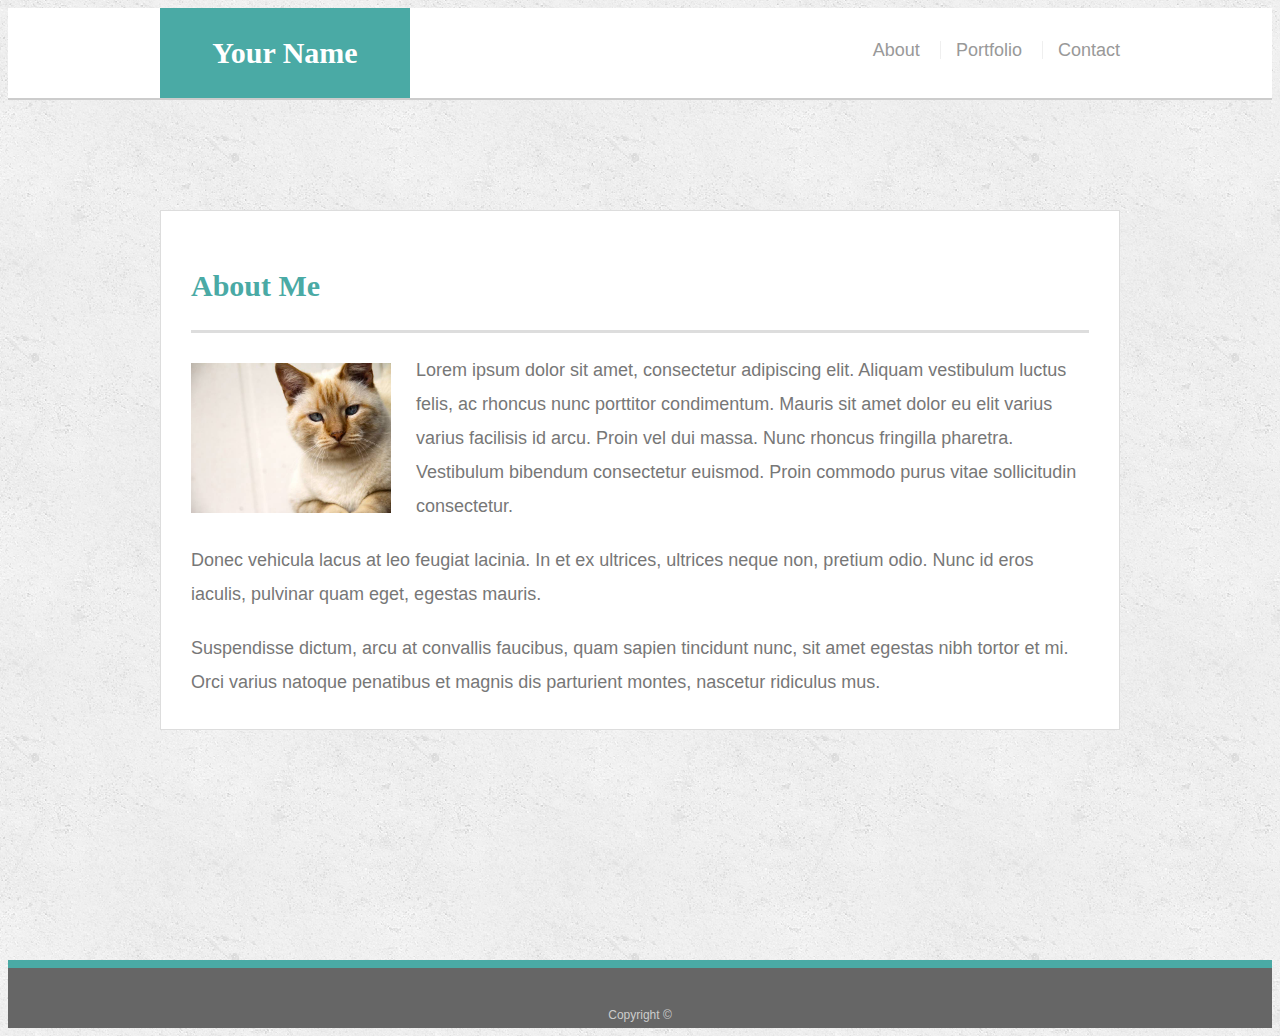
<file: index.html>
<!doctype html>
<html lang="en-us">

<head>
  <meta charset="UTF-8">
  <title>About | Your Name</title>
  <link rel="stylesheet" type="text/css" href="assets/css/style.css">
</head>

<body>

  <header id="masthead">
    <div class="container">
      <a href="index.html" id="logo">Your Name</a>
      <nav>
        <a href="index.html">About</a>
        <a href="portfolio.html">Portfolio</a>
        <a class="contact" href="contact.html">Contact</a>
      </nav>
    </div>
  </header>

  <div id="main-container" class="container">
    <section class="main-section">
      <h1>About Me</h1>

      <img src="assets/images/cat.jpg" class="auth-image" alt="Your Name">

      <p>Lorem ipsum dolor sit amet, consectetur adipiscing elit. Aliquam vestibulum luctus felis, ac rhoncus nunc porttitor condimentum. Mauris sit amet dolor eu elit varius varius facilisis id arcu. Proin vel dui massa. Nunc rhoncus fringilla pharetra. Vestibulum bibendum consectetur euismod. Proin commodo purus vitae sollicitudin consectetur.</p>

      <p>Donec vehicula lacus at leo feugiat lacinia. In et ex ultrices, ultrices neque non, pretium odio. Nunc id eros iaculis, pulvinar quam eget, egestas mauris.</p>

      <p>Suspendisse dictum, arcu at convallis faucibus, quam sapien tincidunt nunc, sit amet egestas nibh tortor et mi. Orci varius natoque penatibus et magnis dis parturient montes, nascetur ridiculus mus.</p>

    </section>

  </div>

  <footer>
    <div class="container">
      Copyright &copy; 
    </div>
  </footer>
</body>

</html>
</file>
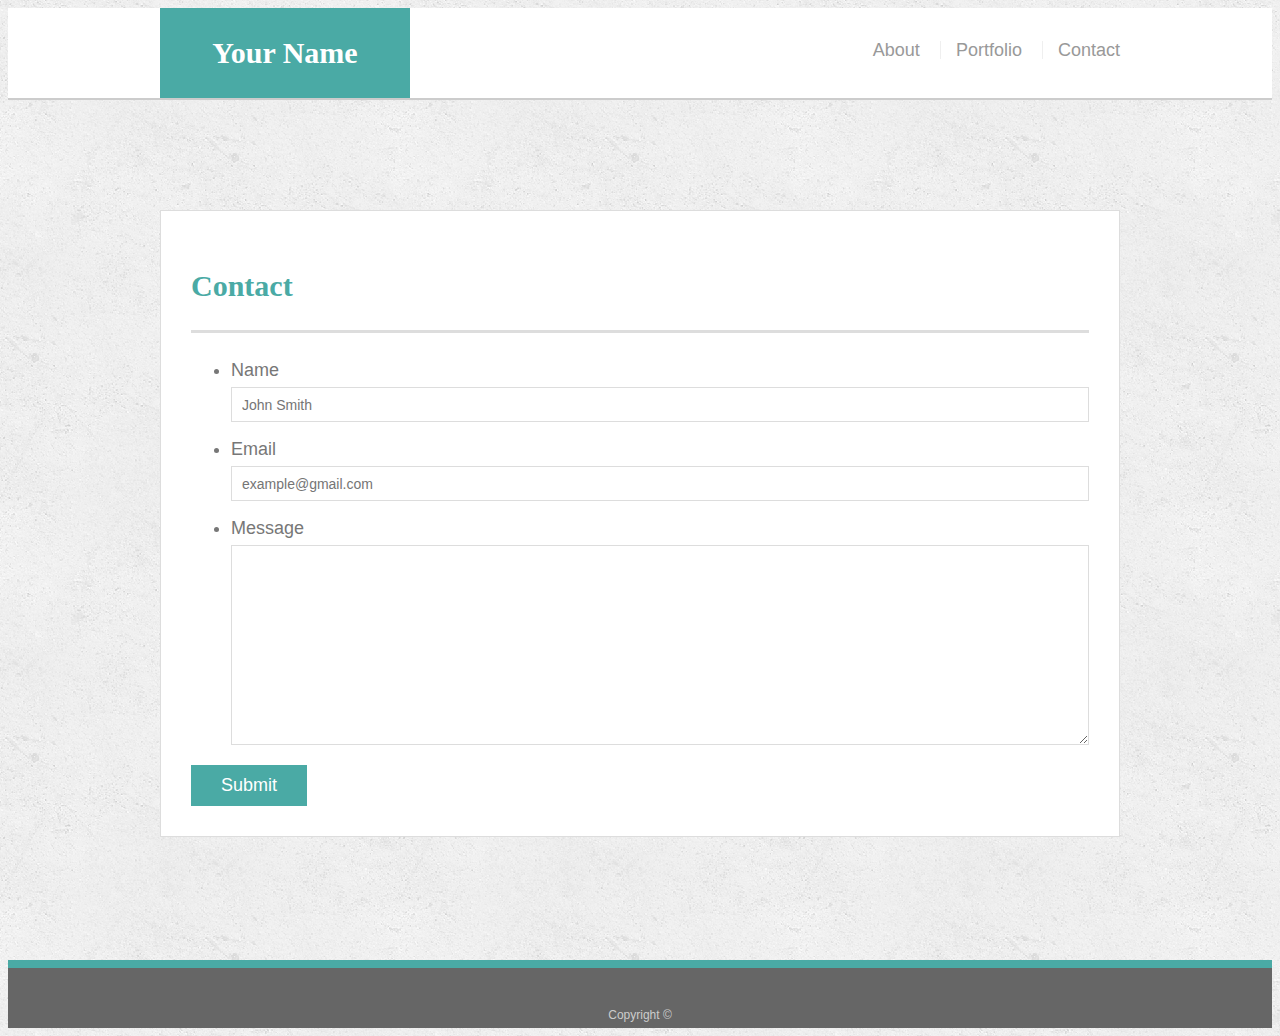
<file: contact.html>
<!doctype html>
<html lang="en-us">

<head>
  <meta charset="UTF-8">
  <title>Contact | Your Name</title>
  <link rel="stylesheet" type="text/css" href="assets/css/style.css">
</head>

<body>

  <header id="masthead">
    <div class="container">
      <a href="index.html" id="logo">Your Name</a>
      <nav>
        <a href="index.html">About</a>
        <a href="portfolio.html">Portfolio</a>
        <a class="contact" href="contact.html">Contact</a>
      </nav>
    </div>
  </header>

  <div id="main-container" class="container">
    <section class="main-section">
      <h1>Contact</h1>

      <form id="contact-form">
        <ul>
          <li>
            <label for="name">Name</label>
            <input type="text" id="name" name="name" placeholder="John Smith" required="required">
          </li>
          <li>
            <label for="email">Email</label>
            <input type="email" id="email" name="email" placeholder="example@gmail.com" required="required">
          </li>
          <li>
            <label for="message">Message</label>
            <textarea id="message" name="message" required="required"></textarea>
          </li>
        </ul>
        <input type="submit">
      </form>

    </section>

  </div>

  <footer>
    <div class="container">
      Copyright &copy; 
    </div>
  </footer>
</body>

</html>
</file>
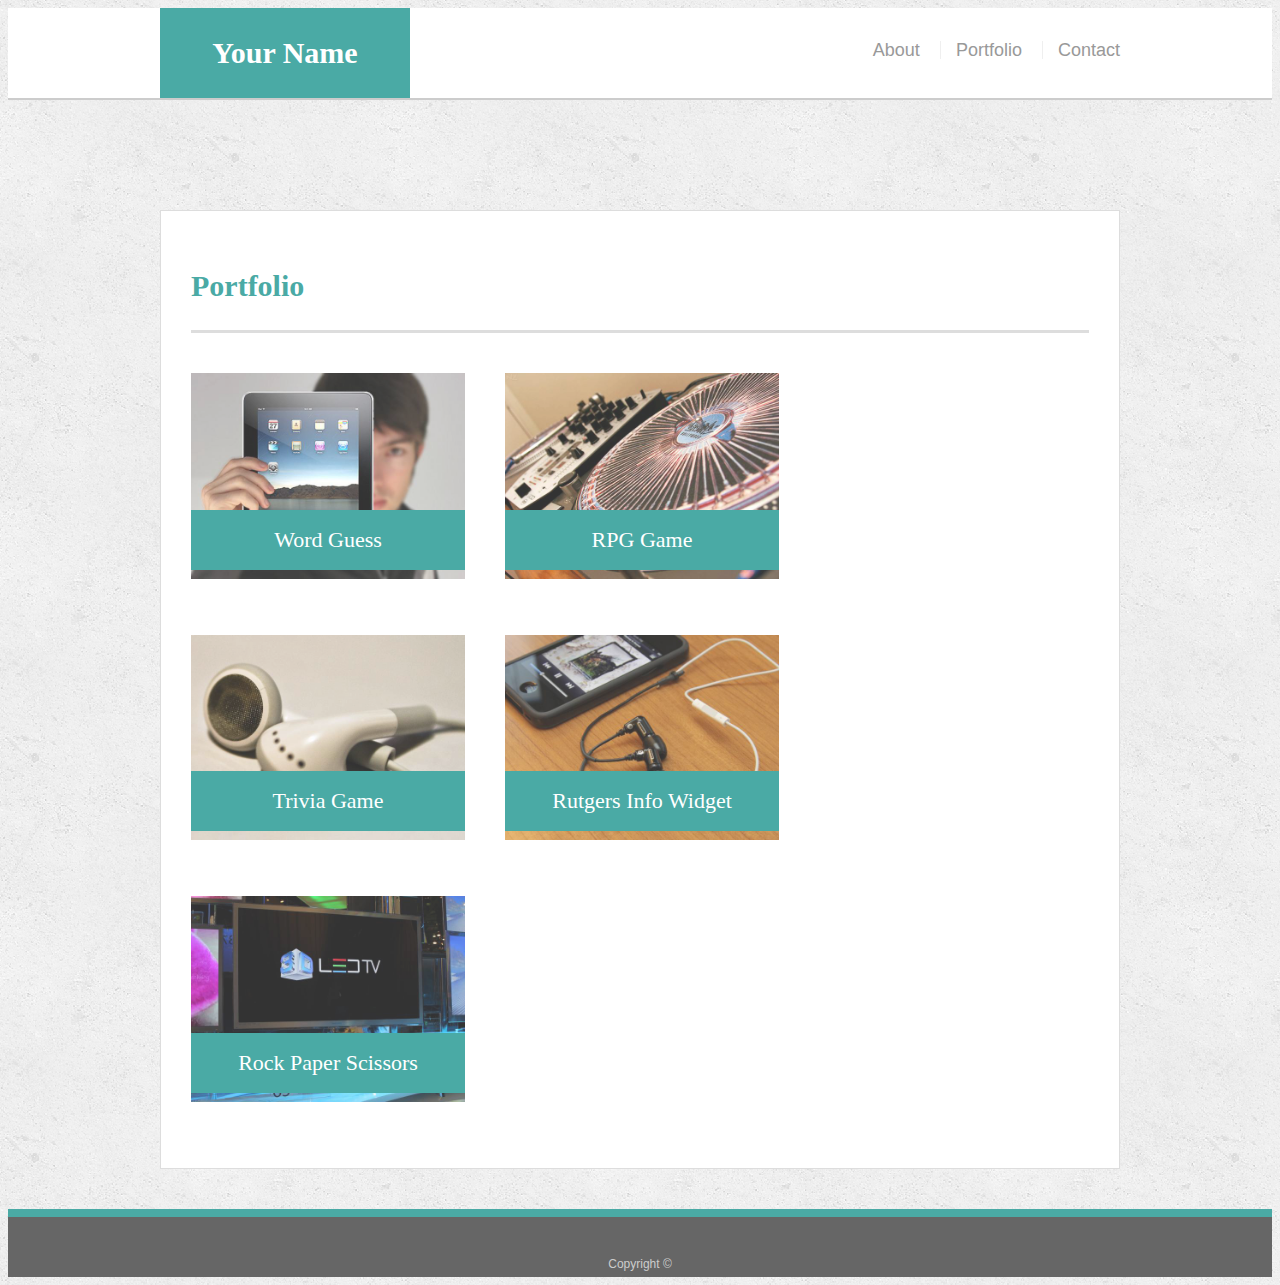
<file: portfolio.html>
<!doctype html>
<html lang="en-us">

<head>
  <meta charset="UTF-8">
  <title>Portfolio | Your Name</title>
  <link rel="stylesheet" type="text/css" href="assets/css/style.css">
</head>

<body>

  <header id="masthead">
    <div class="container">
      <a href="index.html" id="logo">Your Name</a>
      <nav>
        <a href="index.html">About</a>
        <a href="portfolio.html">Portfolio</a>
        <a class="contact" href="contact.html">Contact</a>
      </nav>
    </div>
  </header>

  <div id="main-container" class="container">
    <section class="main-section">
      <h1>Portfolio</h1>

      <div class="work">
        <img src="assets/images/technics-q-c-640-480-1.jpg" alt="Word Guess">

        <h3>Word Guess</h3>
      </div>
      <div class="work">
        <img src="assets/images/technics-q-c-640-480-2.jpg" alt="RPG Game">

        <h3>RPG Game</h3>
      </div>
      <div class="work">
        <img src="assets/images/technics-q-c-640-480-5.jpg" alt="Trivia Game">

        <h3>Trivia Game</h3>
      </div>
      <div class="work">
        <img src="assets/images/technics-q-c-640-480-7.jpg" alt="Rutgers Info Widget">

        <h3>Rutgers Info Widget</h3>
      </div>
      <div class="work">
        <img src="assets/images/technics-q-c-640-480-9.jpg" alt="Rock Paper Scissors">

        <h3>Rock Paper Scissors</h3>
      </div>

    </section>

  </div>

  <footer>
    <div class="container">
      Copyright &copy;
    </div>
  </footer>
</body>

</html>
</file>
<file: assets/css/style.css>
body {
  font-family: Arial, "Helvetica Neue", Helvetica, sans-serif;
  font-size: 18px;
  line-height: 34px;
  color: #777777;
  background: url("../images/concrete_seamless.png");
}

* {
  box-sizing: border-box;
}

/* general */

.container {
  width: 100%;
  max-width: 960px;
  margin: 0 auto;
  clear: both;
}

h1,
h2,
h3,
p {
  margin-bottom: 20px;
}

p:last-child {
  margin-bottom: 0;
}

h1,
h2,
h3 {
  font-family: Georgia, Times, "Times New Roman", serif;
  font-weight: 700;
  color: #4aaaa5;
}

h1 {
  padding-bottom: 20px;
  font-size: 30px;
  line-height: 49px;
  border-bottom: 3px solid #dddddd;
}

h2,
h3 {
  font-size: 22px;
}

/* header */

#masthead {
  position: static;
  z-index: 99;
  width: 100%;
  margin: 0 0 30px;
  overflow: auto;
  color: #ffffff;
  background: #ffffff;
  border-bottom: 2px solid #cccccc;
}

#logo {
  float: left;
  width: 250px;
  height: 90px;
  font-family: Georgia, Times, "Times New Roman", serif;
  font-size: 30px;
  font-weight: 700;
  line-height: 90px;
  color: #ffffff;
  text-align: center;
  text-decoration: none;
  background: #4aaaa5;
}

nav {
  float: right;
  margin-top: 25px;
}

nav a {
  display: inline-block;
  padding-left: 15px;
  margin-left: 15px;
  line-height: 18px;
  color: #999;
  text-decoration: none;
  border-left: 1px solid #efefef;
}
nav b {
  display: inline-block;
  padding-left: 15px;
  margin-left: 15px;
  line-height: 18px;
  color: #999;
  text-decoration: none;
  border-left: 1px solid #efefef;
}

nav a:first-child {
  border-left: 0 none;
}

/* footer */

footer {
  padding: 30px 0;
  clear: both;
  font-size: 12px;
  color: #ffffff;
  color: #cccccc;
  text-align: center;
  background: #666666;
  border-top: 8px solid #4aaaa5;
  height: 50px;
}

h3, h2 {
  padding-bottom: 20px;
  margin-bottom: 15px;
  line-height: 22px;
  border-bottom: 2px solid #eeeeee;
}

/* main */

#main-container {
  padding-top: 80px;
  min-height: calc(100vh - 70px);
}

.main-section {
  float: left;
  width: 100%;
  max-width: 960px;
  padding: 30px;
  margin: 0 0 40px;
  background: #ffffff;
  border: 1px solid #dddddd;
}

/* portfolio page */

.work {
  position: relative;
  float: left;
  width: 274px;
  margin: 20px 0 25px;
  overflow: auto;
}

.work:nth-child(even) {
  margin-right: 40px;
}

.work img {
  width: 100%;
  border: 0 none;
  opacity: 0.8;
}

.work h3 {
  position: absolute;
  bottom: 20px;
  width: 100%;
  padding: 15px;
  margin-bottom: 0;
  font-weight: 300;
  line-height: 30px;
  color: #ffffff;
  text-align: center;
  background: #4aaaa5;
  border-bottom: 0;
}

.auth-image {
  float: left;
  width: 200px;
  height: auto;
  margin-top: 10px;
  margin-right: 25px;
}

/* contact page */

#contact-form ul {
  margin-bottom: 20px;
}

#contact-form li {
  margin-bottom: 10px;
}

label,
input[type=text],
input[type=email],
textarea {
  display: block;
  width: 100%;
}

input[type=text],
input[type=email],
textarea {
  height: 35px;
  padding: 0 10px;
  font-size: 14px;
  border: 1px solid #dddddd;
}

textarea {
  height: 200px;
}

input[type=submit] {
  padding: 10px 30px;
  font-size: 18px;
  color: #ffffff;
  cursor: pointer;
  background: #4aaaa5;
  border: 0 none;
}
@media screen and (max-width: 980px){

.main-section,
#main-container,
footer,
#masthead,
#logo{
  width:auto;
}
.main-section {
  width: 700px;
  margin-bottom: 300px;
}
#main-container {
  padding-top: 20px;
  min-height: calc(100vh - 70px);

}
.contact{
  padding-right:10px
}



@media screen and (max-width: 768px){

  .main-section,
  #main-container,
  footer,
  #masthead,
  #logo{
    width:auto; 
  }
  .main-section {
    width: 100%;
  }
  #main-container {
    padding-top: 10px;
    min-height: calc(100vh - 70px);
    margin-bottom: 200px;
  
  }
  .contact {
    padding-right: 10px;
  }
  }
  .auth-image {
    width: 60%;
    height: auto;
  }
  .work{
    width: 45%;
    height: auto;
  }
}
  @media screen and (max-width: 640px){

    .main-section,
    #main-container,
    footer,
    {
      width:auto;
    }
    .main-section {
      width: 100%;
    }
    #main-container {
      padding-top: 20px;
      min-height: calc(100vh - 70px);
    
    }
    #logo {
      float: left;
      width: 100%;
    }
    .auth-image {
      width: 100%;
      height: auto;
      margin-top: 10px;
      margin-right: 25px;
    }
    nav {
      float: right;
      margin-top: 25px;
    }
    
    nav a {
      padding-RIGHT: 15px;
      text-align: center;
    }
    .contact {
      padding-RIGHT: 160px;
      text-align: center;
  
    }
    #masthead {
width: 100%;
    }
    .work{
      width: 100%;
      height: auto;
    }
    }
</file>
